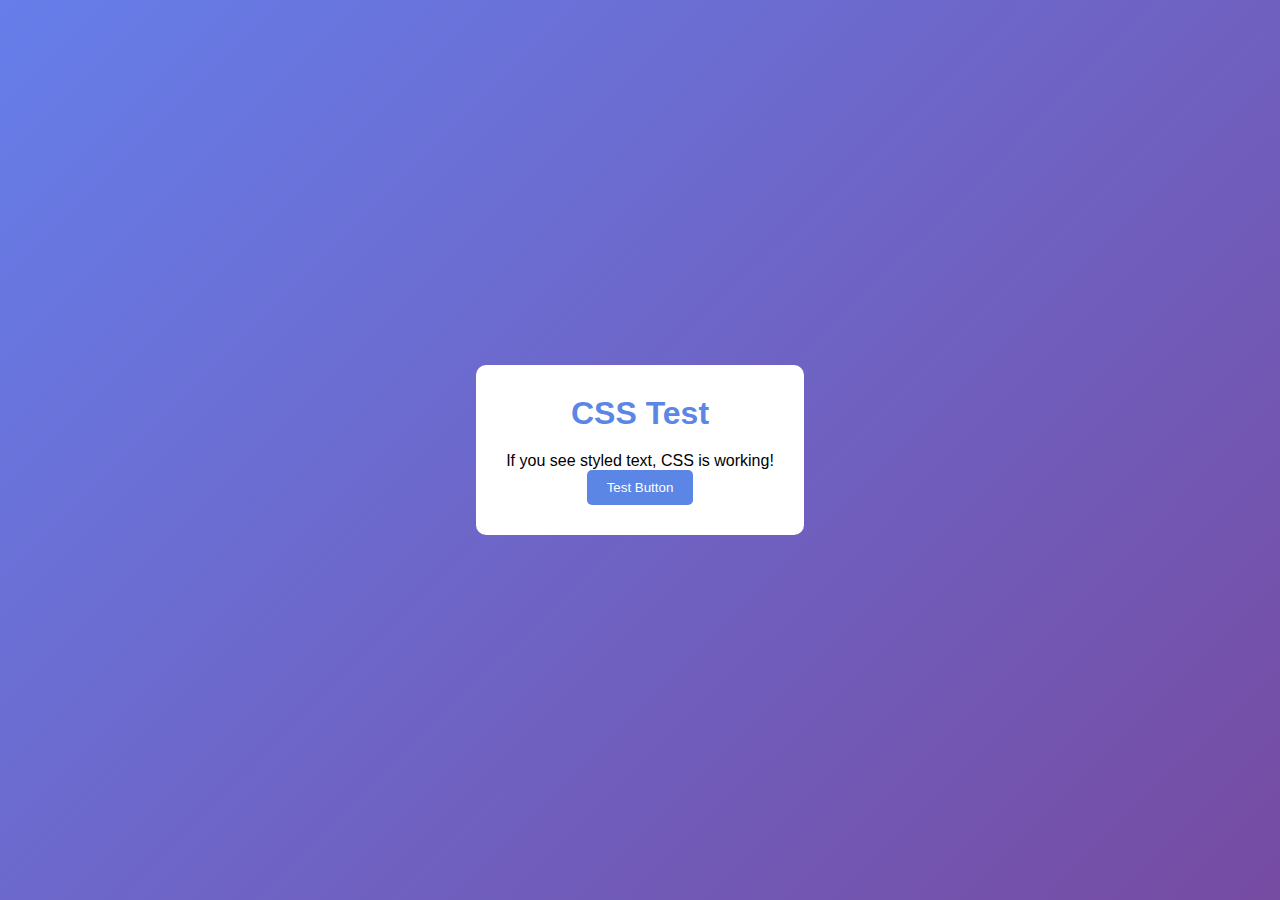
<file: test.html>
<!DOCTYPE html>
<html>
<head>
    <title>Test CSS</title>
    <link rel="stylesheet" href="style.css">
</head>
<body style="display: flex; justify-content: center; align-items: center; height: 100vh;">
    <div style="background: white; padding: 30px; border-radius: 10px; text-align: center;">
        <h1 style="color: #5b86e5;">CSS Test</h1>
        <p>If you see styled text, CSS is working!</p>
        <button style="background: #5b86e5; color: white; border: none; padding: 10px 20px; border-radius: 5px;">
            Test Button
        </button>
    </div>
</body>
</html>
</file>
<file: style.css>
/* Reset and Base Styles */
* {
    margin: 0;
    padding: 0;
    box-sizing: border-box;
    font-family: 'Segoe UI', Tahoma, Geneva, Verdana, sans-serif;
}

body {
    background: linear-gradient(135deg, #667eea 0%, #764ba2 100%);
    min-height: 100vh;
    display: flex;
    justify-content: center;
    align-items: center;
    padding: 20px;
}

.container {
    background-color: #fff;
    border-radius: 20px;
    box-shadow: 0 15px 35px rgba(0, 0, 0, 0.3);
    position: relative;
    overflow: hidden;
    width: 100%;
    max-width: 1000px;
    min-height: 600px;
    display: flex;
}

/* Form Containers */
.form-container {
    position: absolute;
    top: 0;
    height: 100%;
    transition: all 0.6s ease-in-out;
    padding: 0 50px;
    display: flex;
    align-items: center;
    justify-content: center;
    flex-direction: column;
    text-align: center;
    background-color: #fff;
    width: 50%;
}

.sign-in-container {
    left: 0;
    width: 50%;
    z-index: 2;
}

.sign-up-container {
    left: 0;
    width: 50%;
    opacity: 0;
    z-index: 1;
}

.container.right-panel-active .sign-in-container {
    transform: translateX(100%);
    opacity: 0;
    z-index: 1;
}

.container.right-panel-active .sign-up-container {
    transform: translateX(100%);
    opacity: 1;
    z-index: 5;
}

/* Overlay */
.overlay-container {
    position: absolute;
    top: 0;
    left: 50%;
    width: 50%;
    height: 100%;
    overflow: hidden;
    transition: transform 0.6s ease-in-out;
    z-index: 100;
}

.container.right-panel-active .overlay-container {
    transform: translateX(-100%);
}

.overlay {
    background: linear-gradient(to right, #5b86e5, #36d1dc);
    background-repeat: no-repeat;
    background-size: cover;
    background-position: 0 0;
    color: #fff;
    position: relative;
    left: -100%;
    height: 100%;
    width: 200%;
    transform: translateX(0);
    transition: transform 0.6s ease-in-out;
}

.container.right-panel-active .overlay {
    transform: translateX(50%);
}

.overlay-panel {
    position: absolute;
    display: flex;
    align-items: center;
    justify-content: center;
    flex-direction: column;
    padding: 0 40px;
    text-align: center;
    top: 0;
    height: 100%;
    width: 50%;
    transform: translateX(0);
    transition: transform 0.6s ease-in-out;
}

.overlay-left {
    transform: translateX(-20%);
}

.container.right-panel-active .overlay-left {
    transform: translateX(0);
}

.overlay-right {
    right: 0;
    transform: translateX(0);
}

.container.right-panel-active .overlay-right {
    transform: translateX(20%);
}

/* Form Elements */
h1 {
    font-weight: 700;
    margin-bottom: 20px;
    color: #333;
}

.social-container {
    margin: 20px 0;
}

.social-container a {
    border: 1px solid #ddd;
    border-radius: 50%;
    display: inline-flex;
    justify-content: center;
    align-items: center;
    margin: 0 5px;
    height: 40px;
    width: 40px;
    transition: all 0.3s;
    color: #333;
    text-decoration: none;
}

.social-container a:hover {
    background-color: #f5f5f5;
    transform: translateY(-2px);
}

span {
    font-size: 14px;
    color: #666;
    margin-bottom: 20px;
    display: block;
}

.input-group {
    position: relative;
    margin-bottom: 20px;
    width: 100%;
}

.input-group i {
    position: absolute;
    left: 15px;
    top: 50%;
    transform: translateY(-50%);
    color: #999;
    font-size: 18px;
}

.toggle-password {
    left: auto !important;
    right: 15px;
    cursor: pointer;
}

.input-group input {
    background-color: #f9f9f9;
    border: 2px solid #eee;
    padding: 15px 45px;
    padding-right: 45px;
    margin: 8px 0;
    width: 100%;
    border-radius: 10px;
    font-size: 16px;
    transition: all 0.3s;
}

.input-group input:focus {
    outline: none;
    border-color: #5b86e5;
    box-shadow: 0 0 0 2px rgba(91, 134, 229, 0.2);
}

.forgot-link {
    color: #5b86e5;
    text-decoration: none;
    font-size: 14px;
    margin: 15px 0;
    display: inline-block;
    transition: color 0.3s;
}

.forgot-link:hover {
    color: #36d1dc;
    text-decoration: underline;
}

.checkbox-group {
    display: flex;
    align-items: center;
    margin: 20px 0;
    text-align: left;
}

.checkbox-group input {
    margin-right: 10px;
}

.checkbox-group label {
    font-size: 14px;
    color: #666;
}

.terms-link {
    color: #5b86e5;
    text-decoration: none;
}

.terms-link:hover {
    text-decoration: underline;
}

/* Buttons */
.btn {
    border-radius: 50px;
    border: 2px solid transparent;
    background: linear-gradient(to right, #5b86e5, #36d1dc);
    color: #fff;
    font-size: 16px;
    font-weight: 600;
    padding: 15px 45px;
    letter-spacing: 1px;
    text-transform: uppercase;
    transition: all 0.3s;
    cursor: pointer;
    margin-top: 20px;
    width: 100%;
}

.btn:hover {
    transform: translateY(-2px);
    box-shadow: 0 5px 15px rgba(0, 0, 0, 0.1);
}

.btn:active {
    transform: translateY(0);
}

.btn.ghost {
    background: transparent;
    border-color: #fff;
    color: #fff;
}

.btn.ghost:hover {
    background: rgba(255, 255, 255, 0.1);
}

/* Status Messages */
.status-message {
    padding: 10px;
    margin-top: 15px;
    border-radius: 5px;
    font-size: 14px;
    display: none;
}

.status-message.success {
    background-color: #d4edda;
    color: #155724;
    border: 1px solid #c3e6cb;
    display: block;
}

.status-message.error {
    background-color: #f8d7da;
    color: #721c24;
    border: 1px solid #f5c6cb;
    display: block;
}

/* Loading Spinner */
.spinner-overlay {
    position: fixed;
    top: 0;
    left: 0;
    width: 100%;
    height: 100%;
    background: rgba(0, 0, 0, 0.7);
    display: none;
    justify-content: center;
    align-items: center;
    z-index: 9999;
}

.spinner {
    width: 50px;
    height: 50px;
    border: 5px solid #f3f3f3;
    border-top: 5px solid #5b86e5;
    border-radius: 50%;
    animation: spin 1s linear infinite;
}

@keyframes spin {
    0% { transform: rotate(0deg); }
    100% { transform: rotate(360deg); }
}

/* Toast Notification */
.toast {
    position: fixed;
    bottom: 30px;
    right: 30px;
    padding: 15px 25px;
    background-color: #333;
    color: white;
    border-radius: 5px;
    box-shadow: 0 5px 15px rgba(0, 0, 0, 0.3);
    transform: translateY(100px);
    opacity: 0;
    transition: all 0.3s;
    z-index: 1000;
    max-width: 400px;
}

.toast.show {
    transform: translateY(0);
    opacity: 1;
}

/* Responsive Design */
@media (max-width: 768px) {
    .container {
        flex-direction: column;
        height: auto;
        max-width: 500px;
    }
    
    .form-container {
        position: relative;
        width: 100%;
        padding: 30px;
    }
    
    .sign-in-container,
    .sign-up-container {
        width: 100%;
    }
    
    .overlay-container {
        position: relative;
        width: 100%;
        height: 200px;
        left: 0;
        top: 0;
    }
    
    .container.right-panel-active .overlay-container {
        transform: translateX(0);
    }
    
    .overlay {
        width: 100%;
        left: 0;
        top: -100%;
        height: 200%;
    }
    
    .container.right-panel-active .overlay {
        transform: translateY(50%);
    }
    
    .overlay-panel {
        width: 100%;
        height: 50%;
    }
    
    .overlay-left {
        transform: translateY(-20%);
    }
    
    .container.right-panel-active .overlay-left {
        transform: translateY(0);
    }
    
    .overlay-right {
        transform: translateY(0);
        top: 50%;
    }
    
    .container.right-panel-active .overlay-right {
        transform: translateY(20%);
    }
}
</file>
